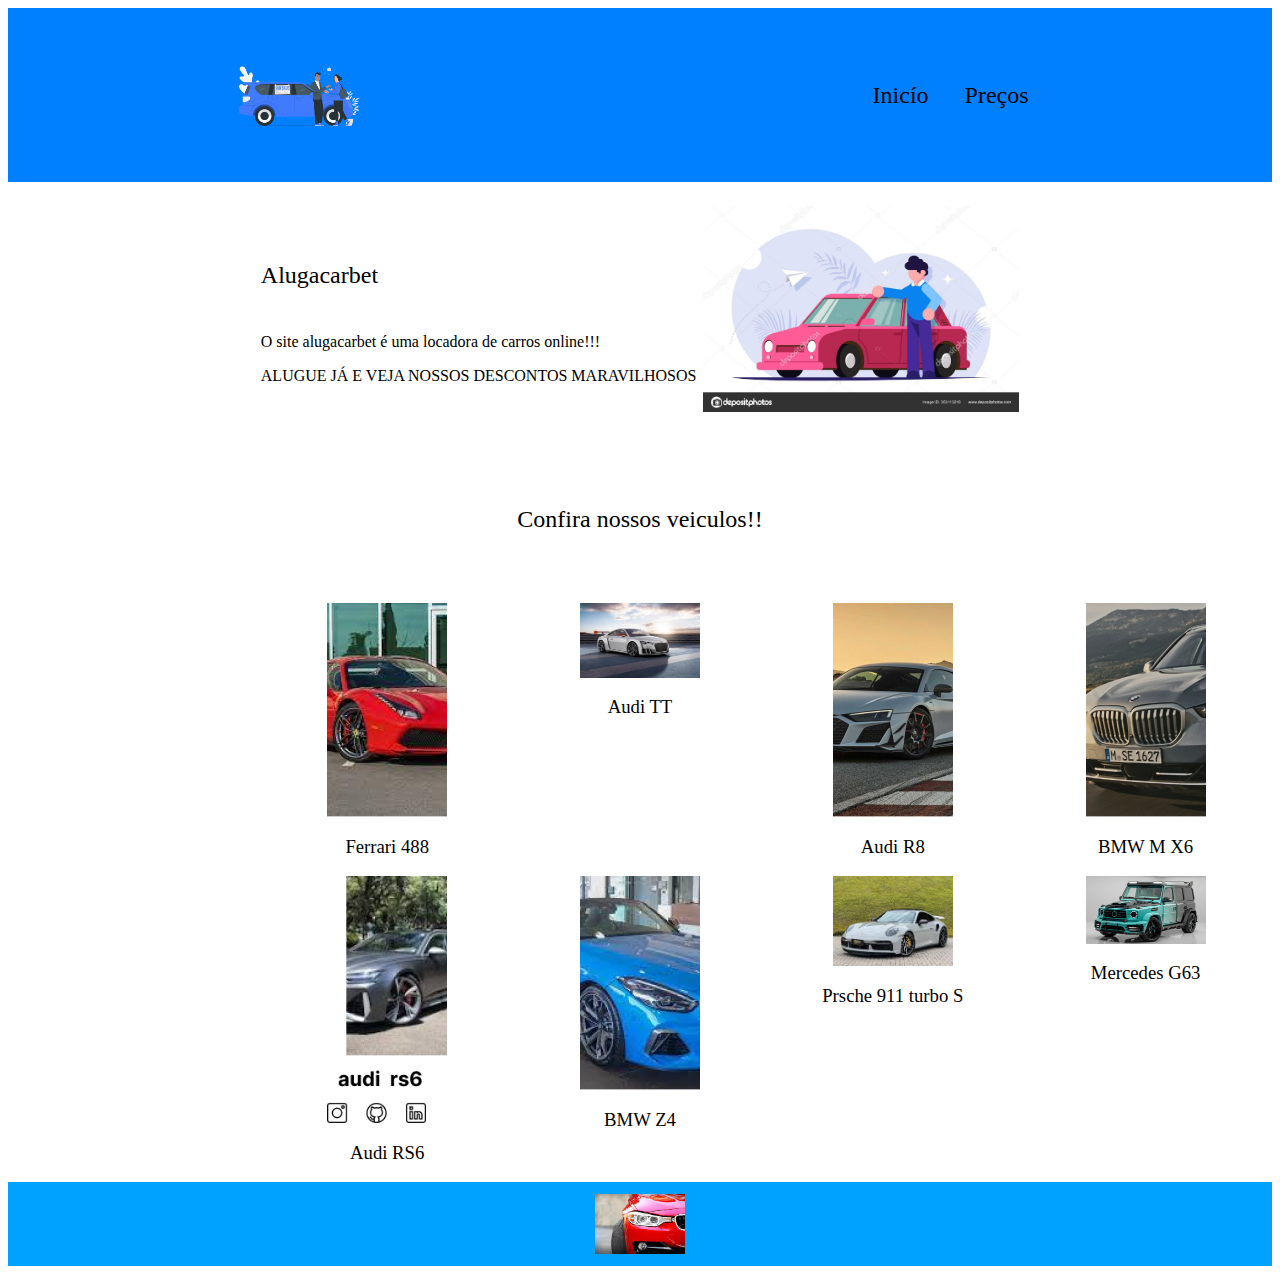
<file: index.html>
<html lang="en">

<head>
    <meta charset="UTF-8">
    <meta http-equiv="X-UA-Compatible" content="IE=edge">
    <meta name="viewport" content="width=device-width, initial-scale=1.0">
    <title>Alugacarbet</title>
    <link rel="stylesheet" href="style.css">
    <link rel="preconnect" href="https://fonts.googleapis.com">
    <link rel="preconnect" href="https://fonts.gstatic.com" crossorigin>
    <link href="https://fonts.googleapis.com/css2?family=Poppins&display=swap" rel="stylesheet">
</head>

<body>
    <header class="cabecalho">
        <img class="cabecalho-imagem" src="log.png" alt="logo do alura start">
        <ul class="cabecalho-lista">
            <li class="cabecalho-lista-item">Inicío</li>
            <li class="cabecalho-lista-item">Preços</li>
        </ul>
    </header>


    <section class="escola">
        <div class="escola-div-conteudo">
            <h2 class="escola-titulo">Alugacarbet</h2>
            <p class="escola-texto-um">O site alugacarbet é uma locadora de carros online!!!</p>
            <p class="escola-texto-dois">ALUGUE JÁ E VEJA NOSSOS DESCONTOS MARAVILHOSOS</p>
        </div>
        <img class="escola-imagem" src="professora.jpg" alt="">
    </section>
    <section class="estudante">
        <h2 class="estudante-titulo">Confira nossos veiculos!!</h2>
        <div class="estudantes-todos">
            <span></span>
            <div class="estudante-div">
                <img class="estudante-imagem" src="Marcelo 1.png" alt="foto do Marcelo">
                <h3 class="estudante-nome">Ferrari 488</h3>
               
               
            </div>
            <div class="estudante-div">
                <img class="estudante-imagem" src="tt.jpeg" alt="foto do Marcelo">
                <h3 class="estudante-nome">Audi TT</h3>
               
                
            </div>
            <div class="estudante-div">
                <img class="estudante-imagem" src="r8.png" alt="foto do Marcelo">
                <h3 class="estudante-nome">Audi R8</h3>
             
               
            </div>
            <div class="estudante-div">
                <img class="estudante-imagem" src="x6.png" alt="foto do Marcelo">
                <h3 class="estudante-nome">BMW M X6</h3>
               
                
            </div>
            <span></span>
            <div class="estudante-div">
                <img class="estudante-imagem" src="rs6.png" alt="foto do Marcelo">
                <h3 class="estudante-nome">Audi RS6</h3>
                
                
            </div>
            <div class="estudante-div">
                <img class="estudante-imagem" src="z4.png" alt="foto do Marcelo">
                <h3 class="estudante-nome">BMW Z4</h3>
                
                
            </div>
            <div class="estudante-div">
                <img class="estudante-imagem" src="porshe.jpeg" alt="foto do Marcelo">
                <h3 class="estudante-nome">Prsche 911 turbo S</h3>
               
                
            </div>
            <div class="estudante-div">
                <img class="estudante-imagem" src="g63.jpg" alt="foto do Marcelo">
                <h3 class="estudante-nome">Mercedes G63</h3>
                
                
            </div>
        </div>
    </section>
    <footer class="rodape">
        <img class="rodape-imagen" src="LOGO RODAPE.jpeg" alt="logo alura start">
    </footer>
</body>
</html>
</file>
<file: style.css>
*{A    font-family: "Poppins", sans-serif;
    font-weight: 400;
    font-style: normal;
  }

.cabecalho {
    background-color: #0080ff;
    color: rgb(2, 2, 2);
    display: flex;
    justify-content: space-around;
    align-items: center;
    padding: 24px 0;
}

.cabecalho-imagem{
    width: 10%;
}

.cabecalho-lista-item{
    display: inline-block;
    margin: 0 16px;
    font-size: 24px;
}

.escola-imagem{
    width: 25%;
}

.escola{
    background-image: linear-gradient(#0080ff;#0080ff;);
    color:rgb(0, 0, 0);
    display: flex;
    justify-content: center;
    align-items: center;
    padding: 24px 0;
}

.escola-div-conteudo{
    width: 35%;
}
.escola-titulo{
    padding: 24px 0;
}

.estudante-imagem{
    width: 120px;
}

.estudante-icone{
    width: 24px;
}

.estudante-div{
    text-align: center;
}

.estudante-titulo{
    text-align: center;
    padding: 50px 0;
}

.estudantes-todos{
    display: grid;
    grid-template-columns: 20% 20% 20% 20% 20%;
}

.rodape{
    background-color: #00a2ff;
    text-align: center;
}

.rodape-imagen{
    height: 60px;
    padding: 12px 0;
}
</file>
